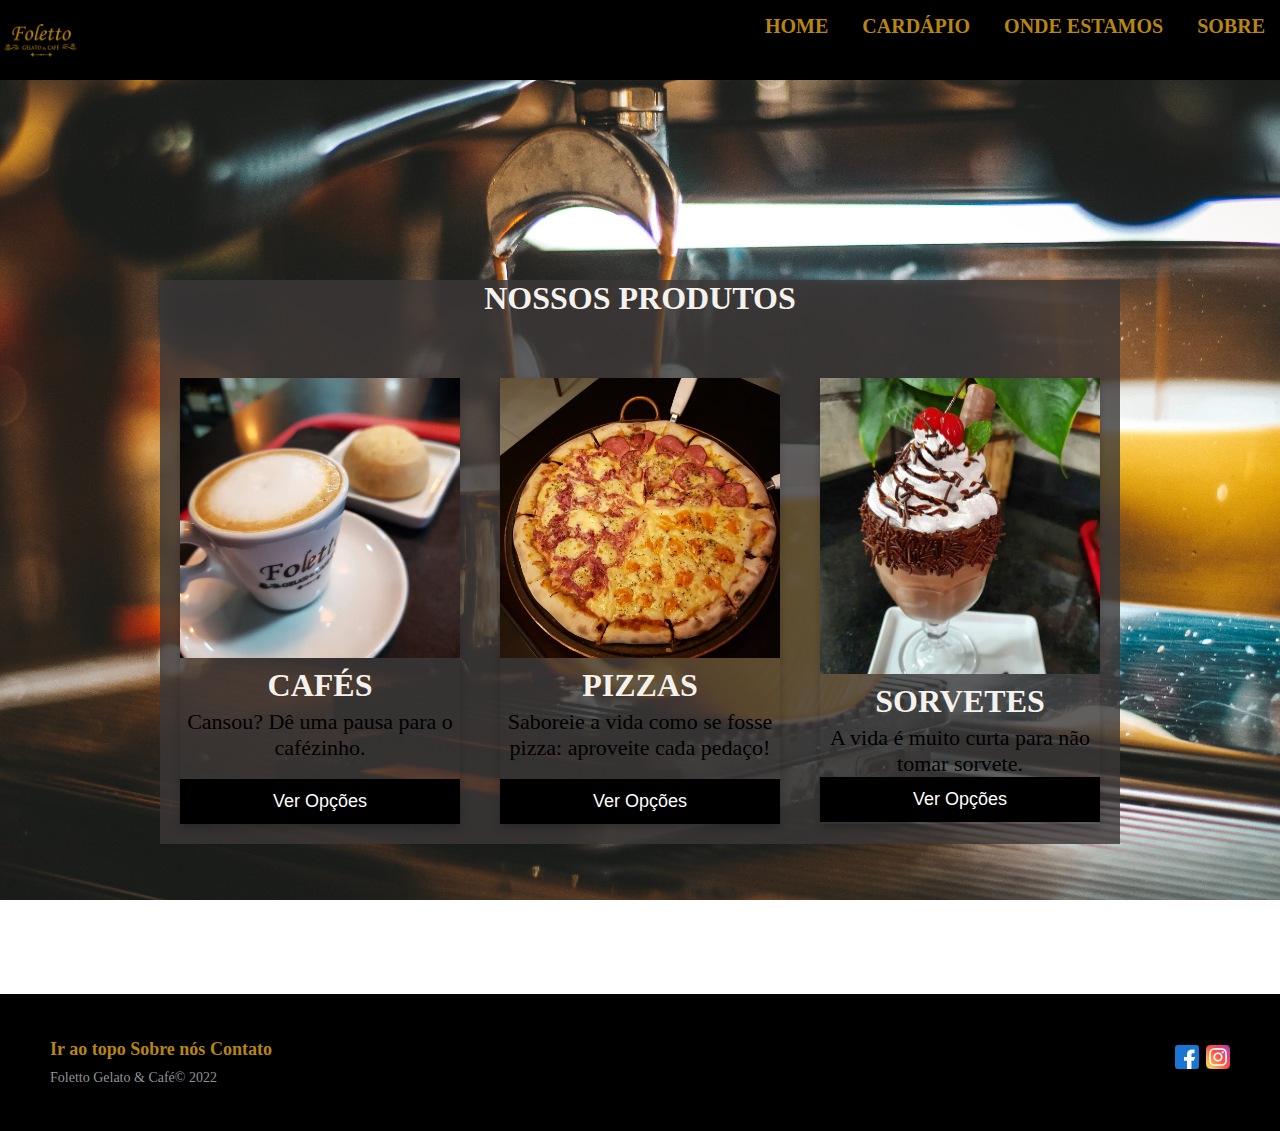
<file: index.html>
<!DOCTYPE html>
<html lang="pt-br">

<head>
    <meta charset="UTF-8">
    <meta name="viewport" content="width=device-width, initial-scale=1.0">
    <meta http-equiv="X-UA-Compatible" content="ie=edge">
    <title>Foletto Gelato & Café</title>
    <link rel="stylesheet" href="css/home.css">
    <link href="https://fonts.googleapis.com/css2?family=Roboto+Slab:wght@200&display=swap" rel="stylesheet">
</head>

<body>

    <header>
        <div class="logo">
            <a href="#">
                <img src="img/logo.png" alt="">
            </a>
        </div>

        <div class="icon">
            <button class="buton"><img src="/img/menu-suspenso.png" alt=""></button>
            <div class="icon-drop">
              <a href="/index.html">HOME</a>
              <a href="/codigo/cardapio.html">CARDÁPIO</a>
              <a href="/codigo/onde.html">ONDE ESTAMOS</a>
              <a href="codigo/sobre.html">SOBRE</a>
              
            </div>
          </div>
            
        <div class="menu"> 
           
            <nav >
                <ul >
                    <li class="item"><a href="">HOME</a></li>
                    <li class="item"><a href="/codigo/cardapio.html">CARDÁPIO</a></li>
                    <li class="item"><a href="/codigo/onde.html">ONDE ESTAMOS</a></li>
                    <li class="item"><a href="/codigo/sobre.html">SOBRE</a></li>
                </ul>
            </nav>
        </div>
      
    </header>
    
    <main>
       
        
     
        <section>
           

                    <h1>NOSSOS PRODUTOS</h1> <br> <br>
              
                    <div class="produtos">
                        <div class="imagem">
                            <img src="/img/aleatorio.jpg" alt="Café">
                            <h1>CAFÉS</h1>
                            <p class="text">Cansou? Dê uma pausa para o cafézinho.</p><br>
                            <p><button><a class="cardap" href="codigo/cardapio.html">Ver Opções</a></button></p>
                          </div>
                          <div class="imagem">
                            <img src="/img/pizza2.jpg" alt="Café">
                            <h1>PIZZAS</h1>
                            <p class="text">Saboreie a vida como se fosse pizza: aproveite cada pedaço!</p> <br>
                            <p><button><a class="cardap" href="codigo/cardapio.html">Ver Opções</a></button></p>
                          </div>
                          <div class="imagem">
                            <img src="/img/sorvete-1 (2).jpg" alt="Café">
                            <h1>SORVETES</h1>
                            <p class="text">A vida é muito curta para não tomar sorvete.</p>  
                            <p><button><a class="cardap" href="codigo/cardapio.html">Ver Opções</a></button></p>
                          </div> 
                        
                  <br> <br>
        </section>
    </main>
    <footer class="rodape">

        <div class="direita">

            <a href="https://www.facebook.com/folettogelatoecafe/?ref=page_internal"><i class="facebook"> <img src="/img/facebook.png" alt=""></i></a>
            <a href="https://www.instagram.com/folettogelatoecafe/"><i class="instagram"> <img src="/img/instagram (1).png" alt=""></i></a>
        
        </div>

        <div class="esquerda">

            <p class="links">
                <a class="link-1" href="">Ir ao topo</a>
                <a href="/codigo/sobre.html">Sobre nós</a>
                <a href="/codigo/contato.html">Contato</a>
            </p>

            <p>Foletto Gelato & Café&copy; 2022</p>
        </div>

    </footer>

</body>

</html>
</file>
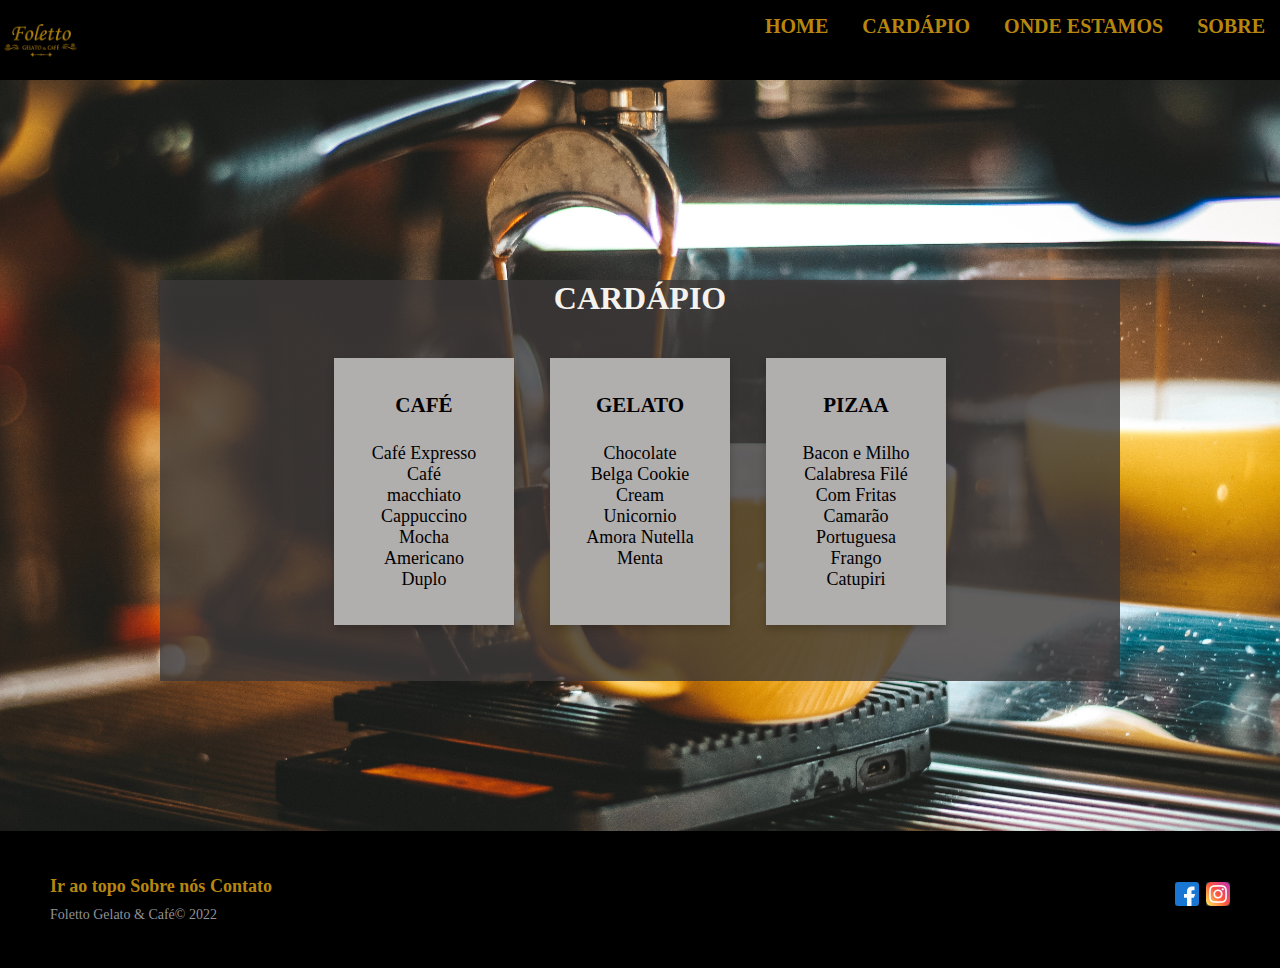
<file: codigo/cardapio.html>
<!DOCTYPE html>
<html lang="pt-br">

<head>
    <meta charset="UTF-8">
    <meta http-equiv="X-UA-Compatible" content="IE=edge">
    <meta name="viewport" content="width=device-width, initial-scale=1.0">
    <title>Foletto | Cardápio</title>
    <link rel="stylesheet" href="/css/home.css">
    <link href="https://fonts.googleapis.com/css2?family=Roboto+Slab:wght@200&display=swap" rel="stylesheet">
</head>

<body>

    <header>
        <div class="logo">
            <a href="#">
                <img src="/img/logo.png" alt="">
            </a>
        </div>

        <div class="icon">
            <button class="buton"><img src="/img/menu-suspenso.png" alt=""></button>
            <div class="icon-drop">
              <a href="/index.html">HOME</a>
              <a href="/codigo/cardapio.html">CARDÁPIO</a>
              <a href="/codigo/onde.html">ONDE ESTAMOS</a>
              <a href="/codigo/sobre.html">SOBRE</a>
              
            </div>
          </div>
        <div class="menu">
            <nav>
                <ul>
                    <li class="item"><a href="/index.html">HOME</a></li>
                    <li class="item"><a href="/codigo/cardapio.html">CARDÁPIO</a></li>
                    <li class="item"><a href="/codigo/onde.html">ONDE ESTAMOS</a></li>
                    <li class="item"><a href="/codigo/sobre.html">SOBRE</a></li>
                </ul>
            </nav>
        </div>
    </header>
    <main>


        <section>

            <h1>CARDÁPIO</h1> <br><br>

           <div class="cardapio">
                <div class="tabela">
                    <div class="car1">
                        <h3>CAFÉ</h3> 
                        <tr>Café Expresso</tr>
                        <tr>Café macchiato</tr>
                        <tr>Cappuccino</tr>
                        <tr>Mocha</tr>
                        <tr>Americano</tr>
                        <tr>Duplo</tr>
                    </div>
                </div>

                <div class="tabela">
                    <div class="car1">
                        <h3>GELATO</h3> 
                        <tr>Chocolate Belga</tr>
                        <tr>Cookie Cream</tr>
                        <tr>Unicornio</tr>
                        <tr>Amora</tr>
                        <tr>Nutella</tr>
                        <tr>Menta</tr>
                    </div>
                </div>

                <div class="tabela">
                    <div class="car1">
                        <h3>PIZAA</h3> 
                        <tr>Bacon e Milho</tr>
                        <tr>Calabresa</tr>
                        <tr>Filé Com Fritas</tr>
                        <tr>Camarão</tr>
                        <tr>Portuguesa</tr>
                        <tr>Frango Catupiri</tr>
                    </div>

                    
                </div>
         </div><br> <br>

        </section>
    </main>
    <footer class="rodape">

        <div class="direita">

            <a href="https://www.facebook.com/folettogelatoecafe/?ref=page_internal"><i class="facebook"> <img
                        src="/img/facebook.png" alt=""></i></a>
            <a href="https://www.instagram.com/folettogelatoecafe/"><i class="instagram"> <img
                        src="/img/instagram (1).png" alt=""></i></a>

        </div>

        <div class="esquerda">

            <p class="links">
                <a class="link-1" href="">Ir ao topo</a>
                <a href="/codigo/sobre.html">Sobre nós</a>
                <a href="/codigo/contato.html">Contato</a>
            </p>

            <p>Foletto Gelato & Café&copy; 2022</p>
        </div>

    </footer>

</body>

</html>
</file>
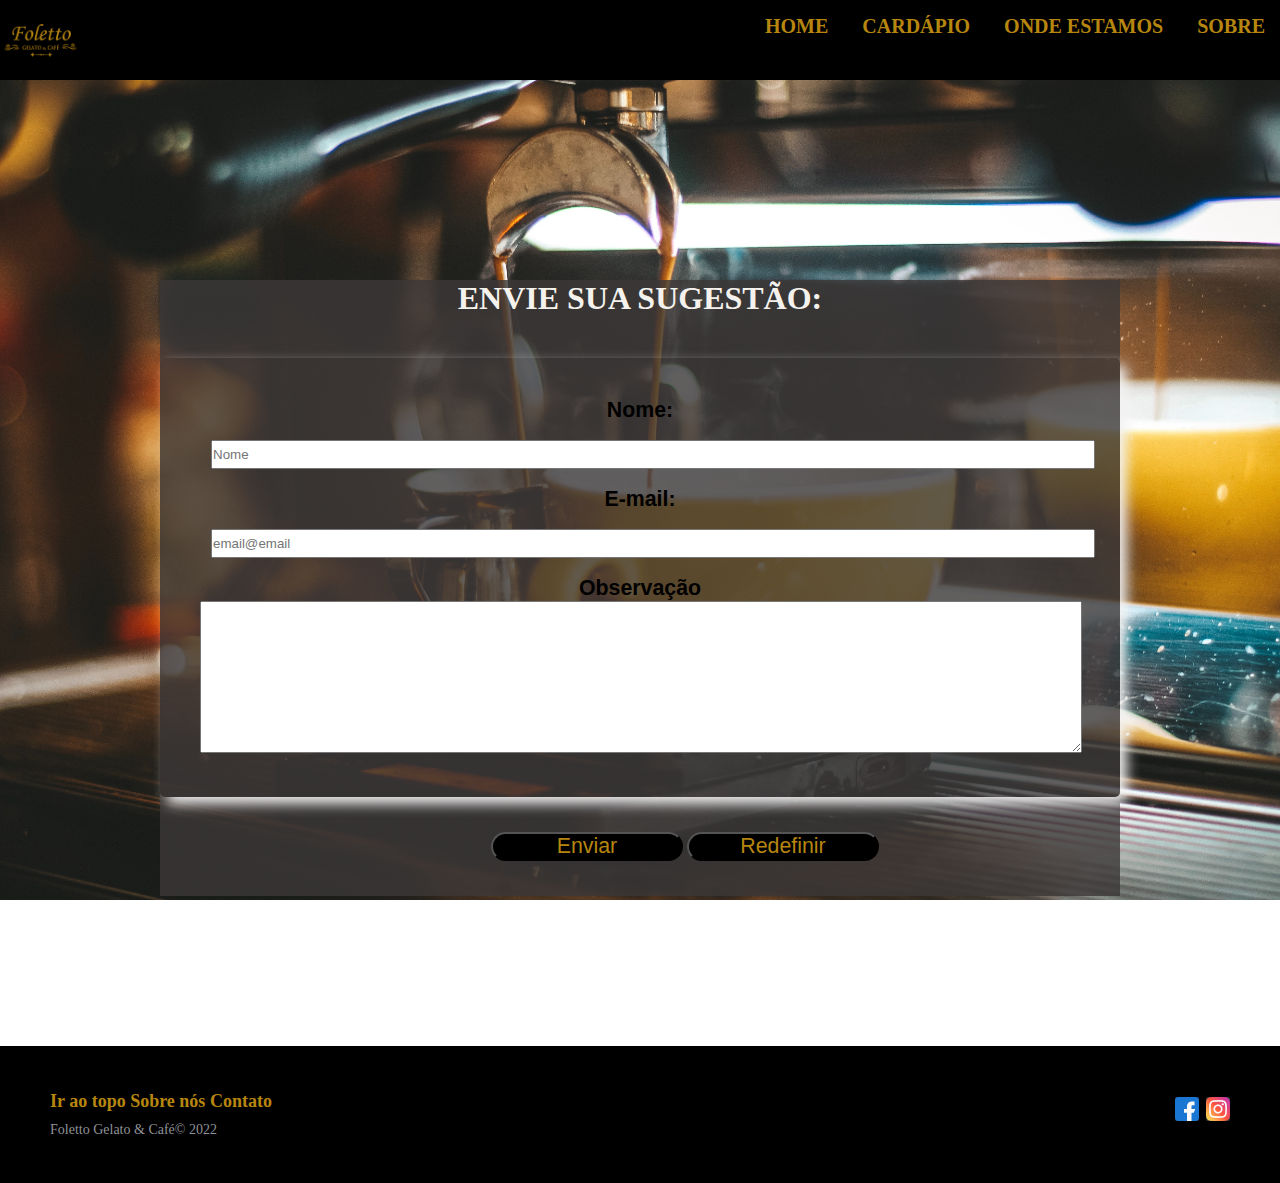
<file: codigo/contato.html>
<!DOCTYPE html>
<html lang="pt-br">

<head>
    <meta charset="UTF-8">
    <meta http-equiv="X-UA-Compatible" content="IE=edge">
    <meta name="viewport" content="width=device-width, initial-scale=1.0">
    <title>Foletto | Contatos</title>
    <link rel="stylesheet" href="/css/home.css">
    <link rel="preconnect" href="https://fonts.googleapis.com">
<link rel="preconnect" href="https://fonts.gstatic.com" crossorigin>
<link href="https://fonts.googleapis.com/css2?family=Roboto+Slab:wght@200&display=swap" rel="stylesheet">
</head>

<body>

    <header>
        <div class="logo">
            <a href="#">
                <img src="/img/logo.png" alt="">
            </a>
        </div>
        <div class="icon">
            <button class="buton"><img src="/img/menu-suspenso.png" alt=""></button>
            <div class="icon-drop">
              <a href="/index.html">HOME</a>
              <a href="/codigo/cardapio.html">CARDÁPIO</a>
              <a href="/codigo/onde.html">ONDE ESTAMOS</a>
              <a href="codigo/sobre.html">SOBRE</a>
              
            </div>
          </div>

        <div class="menu">
            <nav>
                <ul>
                    <li class="item"><a href="/index.html">HOME</a></li>
                    <li class="item"><a href="/codigo/cardapio.html">CARDÁPIO</a></li>
                    <li class="item"><a href="/codigo/onde.html">ONDE ESTAMOS</a></li>
                    <li class="item"><a href="/codigo/sobre.html">SOBRE</a></li>
                   
                </ul>
            </nav>
        </div>

    </header>
    <main>
        <div class="prod"></div>
       
        <section>
           
               
                    <h1>ENVIE SUA SUGESTÃO:</h1> <br><br>

            <div class="form">
                <form action="">
                    <label for="nome">Nome:</label> <input type="text" id="nome" placeholder="Nome">
                    <label for="email" >E-mail:</label> <input type="email" id="email"
                        placeholder="email@email"> 
                        <legend>Observação</legend>
                        <textarea name="obs" id="observa" cols="30" rows="10"></textarea>
                       
                  
                </form>
            </div>

                     <div class="acao">
                        <input type="submit" id="baixo" nome="Enviar" value="Enviar">
                         <input type="submit" id="baixo" name="Redefinir" value="Redefinir">
                     </div>
                  
              
              
           
         
        </section>
    </main>
  
    <footer class="rodape">

        <div class="direita">

            <a href="https://www.facebook.com/folettogelatoecafe/?ref=page_internal"><i class="facebook"> <img src="/img/facebook.png" alt=""></i></a>
            <a href="https://www.instagram.com/folettogelatoecafe/"><i class="instagram"> <img src="/img/instagram (1).png" alt=""></i></a>
        
        </div>

        <div class="esquerda">

            <p class="links">
                <a class="link-1" href="">Ir ao topo</a>
                <a href="/codigo/sobre.html">Sobre nós</a>
                <a href="/codigo/contato.html">Contato</a>
            </p>

            <p>Foletto Gelato & Café&copy; 2022</p>
        </div>

    </footer>



</body>

</html>
</file>
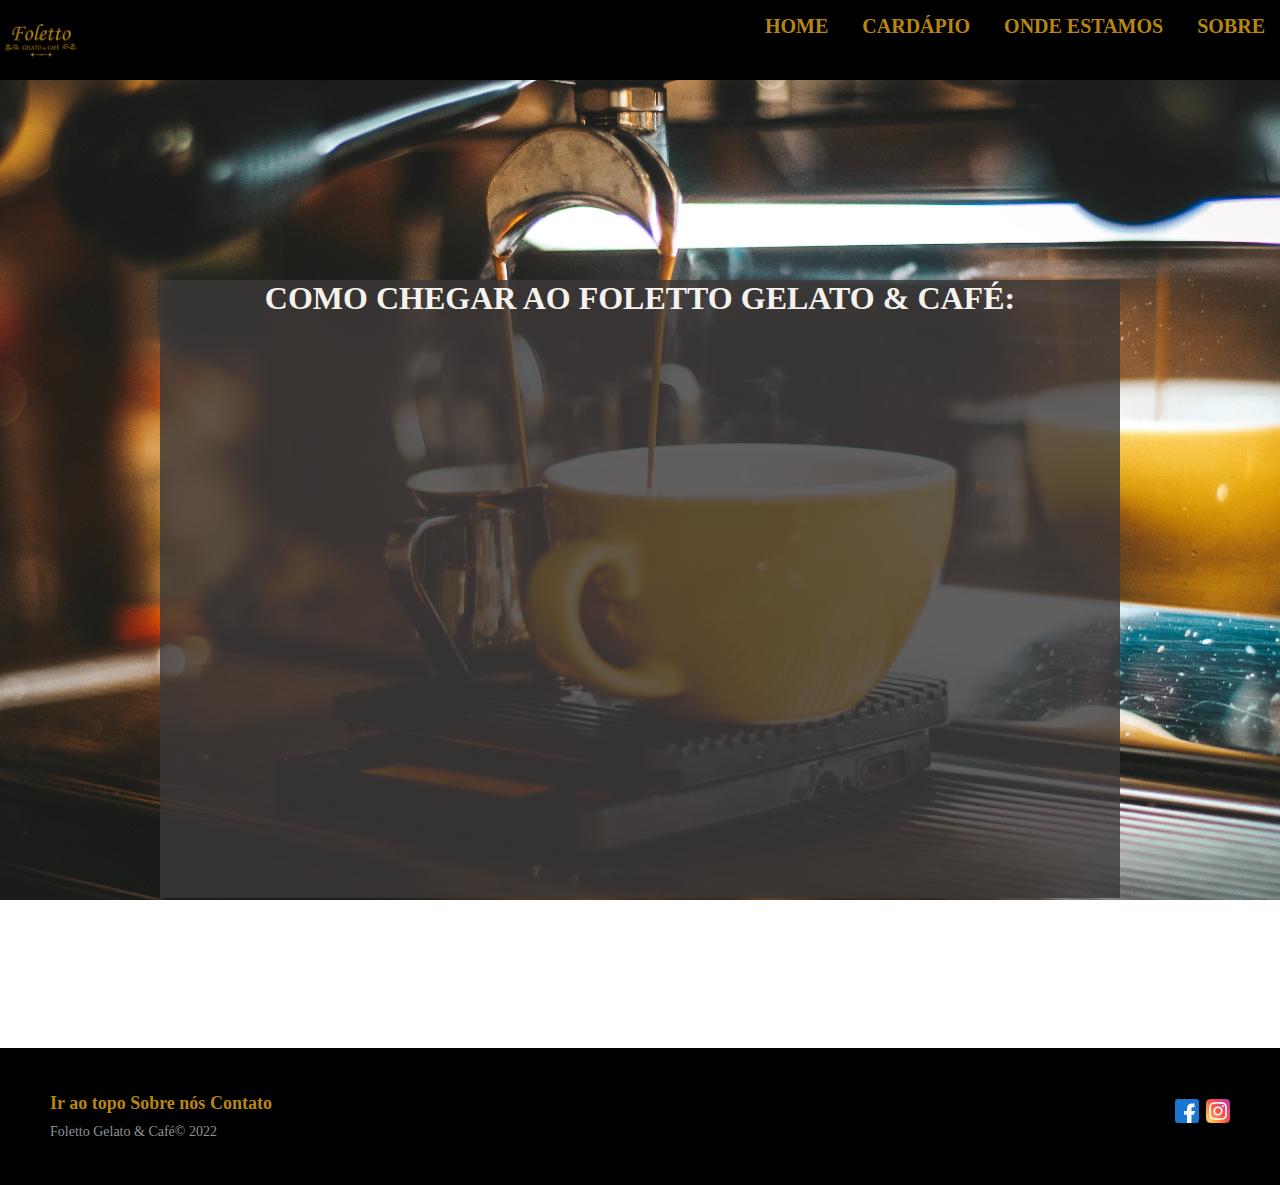
<file: codigo/onde.html>
<!DOCTYPE html>
<html lang="pt-br">
<head>
    <meta charset="UTF-8">
    <meta http-equiv="X-UA-Compatible" content="IE=edge">
    <meta name="viewport" content="width=device-width, initial-scale=1.0">
    <title>Foletto | Onde Estamos</title>
    <link rel="stylesheet" href="/css/home.css">
    <link href="https://fonts.googleapis.com/css2?family=Roboto+Slab:wght@200&display=swap" rel="stylesheet">
</head>
<body>

    <header>
        <div class="logo">
            <a href="#">
                <img src="/img/logo.png" alt="">
            </a>
        </div>

        <div class="icon">
            <button class="buton"><img src="/img/menu-suspenso.png" alt=""></button>
            <div class="icon-drop">
              <a href="/index.html">HOME</a>
              <a href="/codigo/cardapio.html">CARDÁPIO</a>
              <a href="/codigo/onde.html">ONDE ESTAMOS</a>
              <a href="/codigo/sobre.html">SOBRE</a>
              
            </div>
          </div>

        <div class="menu">
            <nav>
                <ul >
                    <li class="item"><a href="/index.html">HOME</a></li>
                    <li class="item"><a href="/codigo/cardapio.html">CARDÁPIO</a></li>
                    <li class="item"><a href="/codigo/onde.html">ONDE ESTAMOS</a></li>
                    <li class="item"><a href="/codigo/sobre.html">SOBRE</a></li>
                </ul>
            </nav>
        </div>
    </header>
    <main>
        
        
        <section>
            
                
                    <h1>COMO CHEGAR AO FOLETTO GELATO & CAFÉ:</h1> <br> <br>

                        <div class="mapa">
                            <iframe src="https://www.google.com/maps/embed?pb=!1m18!1m12!1m3!1d4124.740188451043!2d-53.44871887628783!3d-29.618821261447685!2m3!1f0!2f0!3f0!3m2!1i1024!2i768!4f13.1!3m3!1m2!1s0x9503abfdb1f0a46b%3A0xf282879114286e!2sFoletto%20Gelato%20%26%20Caf%C3%A9!5e0!3m2!1spt-BR!2sbr!4v1657909565967!5m2!1spt-BR!2sbr" 
                            width="970" height="500" style="border:35px;" allowfullscreen="" loading="lazy" referrerpolicy="no-referrer-when-downgrade"></iframe>
                        </div> <br> <br>

                        
               
            
        </section>
    </main>
    <footer class="rodape">

        <div class="direita">

            <a href="https://www.facebook.com/folettogelatoecafe/?ref=page_internal"><i class="facebook"> <img src="/img/facebook.png" alt=""></i></a>
            <a href="https://www.instagram.com/folettogelatoecafe/"><i class="instagram"> <img src="/img/instagram (1).png" alt=""></i></a>
        
        </div>

        <div class="esquerda">

            <p class="links">
                <a class="link-1" href="">Ir ao topo</a>
                <a href="/codigo/sobre.html">Sobre nós</a>
                <a href="/codigo/contato.html">Contato</a>
            </p>

            <p>Foletto Gelato & Café&copy; 2022</p>
        </div>

    </footer>


</body>
</html>
</file>
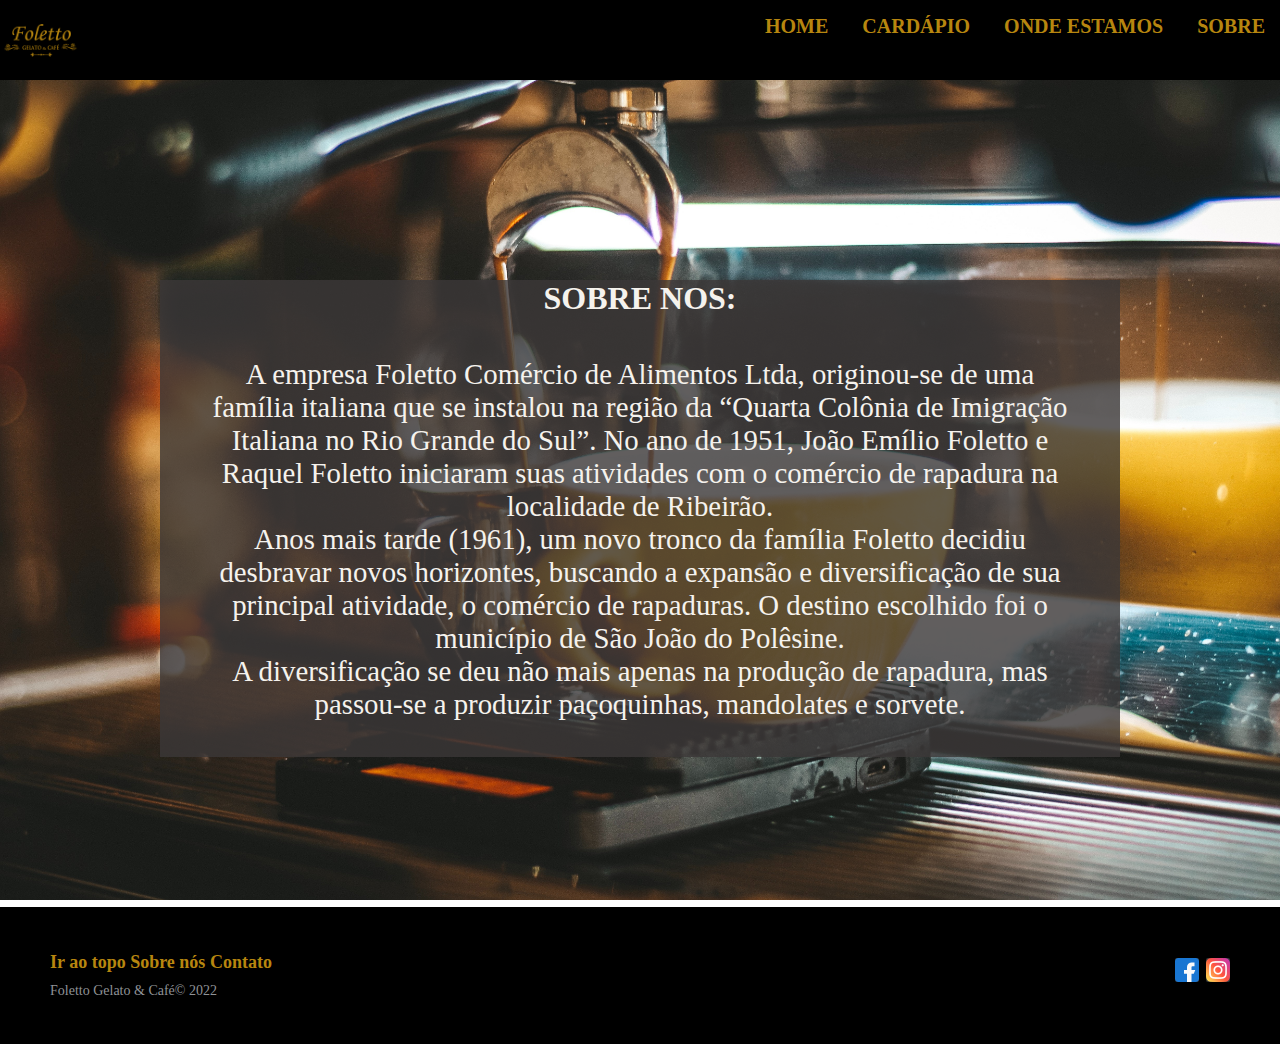
<file: codigo/sobre.html>
<!DOCTYPE html>
<html lang="pt-br">

<head>
    <meta charset="UTF-8">
    <meta http-equiv="X-UA-Compatible" content="IE=edge">
    <meta name="viewport" content="width=device-width, initial-scale=1.0">
    <title>Foletto | Sobre nos</title>
    <link rel="stylesheet" href="/css/home.css">
    <link rel="preconnect" href="https://fonts.googleapis.com">
<link rel="preconnect" href="https://fonts.gstatic.com" crossorigin>
<link href="https://fonts.googleapis.com/css2?family=Roboto+Slab:wght@200&display=swap" rel="stylesheet">
</head>

<body>

    <header>
        <div class="logo">
            <a href="#">
                <img src="/img/logo.png" alt="">
            </a>
        </div>
        <div class="menu">
            <nav>
                <ul>
                    <li class="item"><a href="/index.html">HOME</a></li>
                    <li class="item"><a href="/codigo/cardapio.html">CARDÁPIO</a></li>
                    <li class="item"><a href="/codigo/onde.html">ONDE ESTAMOS</a></li>
                    <li class="item"><a href="/codigo/sobre.html">SOBRE</a></li>
                </ul>
            </nav>
        </div>

    </header>
    <main>
        <div class="prod"></div>
       
        <section>
           
               
                    <h1>SOBRE NOS:</h1> <br><br>
              
                <p class="sobre">
                    A empresa Foletto Comércio de Alimentos Ltda, originou-se de uma família italiana que se instalou na
                    região da “Quarta Colônia de Imigração Italiana no Rio Grande do Sul”.
                    No ano de 1951, João Emílio Foletto e Raquel Foletto iniciaram suas atividades com
                    o comércio de rapadura na localidade de Ribeirão. <br> Anos mais tarde (1961), um novo tronco
                    da família Foletto decidiu desbravar novos horizontes, buscando a expansão e
                    diversificação de sua principal atividade, o comércio de rapaduras. O destino escolhido foi
                    o município de São João do Polêsine. <br>
                    A diversificação se deu não mais apenas na produção de rapadura, mas passou-se a
                    produzir paçoquinhas, mandolates e sorvete.
                    
            
                </p> <br><br>

           
         
        </section>
    </main>
  
    <footer class="rodape">

        <div class="direita">

            <a href="https://www.facebook.com/folettogelatoecafe/?ref=page_internal"><i class="facebook"> <img src="/img/facebook.png" alt=""></i></a>
            <a href="https://www.instagram.com/folettogelatoecafe/"><i class="instagram"> <img src="/img/instagram (1).png" alt=""></i></a>
        
        </div>

        <div class="esquerda">

            <p class="links">
                <a class="link-1" href="">Ir ao topo</a>
                <a href="/codigo/sobre.html">Sobre nós</a>
                <a href="#">Contato</a>
            </p>

            <p>Foletto Gelato & Café&copy; 2022</p>
        </div>

    </footer>



</body>

</html>
</file>
<file: css/home.css>
* {
    margin: 0;
    padding: 0;
}
         /*Imagem Fundo*/
body {
  background-image: url(/img/cafeteria.jpg) ;
    background-size: cover;
    width: 100%;
    background-attachment: fixed;

}
/*Tamanho main*/
main {
    width: 75%;
   max-width: 960px;
    margin: 0 auto;
}
/*Configuração topo da pagina */
header {
    display: flex ;
    justify-content: space-between;
    width: 100%;
    height: 80px;
    background: black;
}
.icon{
  display: none;
}
.logo{
    flex-direction: row;
 }
 
 
 .logo img {
     width: 80px;
     flex-direction: row ;
 }
 .item {

    font-weight: bold;
    font-size: 20px;
    text-decoration: none;
    display: inline-block;
    
}
li {
    padding: 15px;
    text-align: right;
    transition:all .25s;   
}
nav a:hover{
  text-decoration:underline;
  transition:all .25s;
  color: #b7860f;
}
a {
  
   text-decoration: none;
    color: #b7860f;
}
/*Conteudos corpo da pagina*/
section {
    background-color: rgba(59, 56, 56, 0.808);
    margin-top: 200px;
    margin-bottom: 150px;
}
h1{
    text-align: center;
    font-weight: bold;
    margin-top: 5px;
    margin-bottom: 5px;
    color:#f5f2ed;
}
tr, h3{
  margin-bottom: 25px;
}
/*CONTEUDO PAGINA HOME*/
.produtos{
  display: flex;
  flex-wrap: nowrap;
}
.imagem{
  box-shadow: 0 4px 8px 0 rgba(0, 0, 0, 0.2);
  width: 500px;
  margin: 20px;
  text-align: center;
}

.imagem img{
  width: 100%;

}
.text {
  color:black;
  font-size: 22px;
}

.imagem button{
  border: none;
  outline: 0;
  padding: 12px;
  color: white;
  background-color: #000;
  text-align: center;
  cursor: pointer;
  width: 100%;
  font-size: 18px;
}
.imagem button:hover{
  opacity: 0.7;
}

/*PAGINA CARDAPIO*/
.cardap{
  color: white;
}

/* Flutua as tabelas lado a lado */
.tabela {
  display: flex;
  flex-wrap: wrap;
  width: 180px;
  padding: 0 18px;
  margin-bottom: 20px;
}
/* Remove margens extras*/
.cardapio {
  display: flex;
  justify-content: center;
  flex-wrap: wrap;
  
}

/* Limpa flutuações apos colunas*/
.cardapio:after {
  content: "";
  display: table;
  clear: both;
}
/* Estiliza os cards */
.car1 {
  box-shadow: 0 4px 8px 0 rgba(0, 0, 0, 0.2);
  width: 100%;
  padding: 35px;
  font-size: 18px;
  text-align: center;
  background-color: #b1aeae;
}


/* MAPA PARA LOCALIZAÇÃO*/
iframe{
  margin-left: 20px;
  width: 95%;
}

/*Texto sobre a empresa*/
.sobre{
    text-align: center;
    margin-left: auto;
    margin-right: auto;
    width: 90%;
    font-size: 180%;    
    color: #f5f2ed;
}

/* FORMULARIO PARA ENVIAR SUJESTÕES PARA EMPRESA*/
.form{
  text-align: center;
  border-radius: 5px;
  box-shadow: 7px 7px 13px 0px rgba(243, 242, 242, 0.986);
  padding: 40px;
  transition: all 0.3s ease-out;
}
#observa{
  width: 100%;
}
label, legend{
  font-family: Arial, Helvetica, sans-serif;
  border-radius: 10px;
  font-size: 16pt;
  font-weight: bold;
}
#nome,#email, #telefone{
  margin-top: 17px;
  margin-bottom: 18px;
  margin-left: 11px;
  width: 100%;
  height: 25px;
}
.acao{
  width: 100%;
  text-align: center;
  margin-left: 45px;
}
#baixo{
  background-color: #000;
  color: #b7860f;
  margin-top: 35px;
  margin-bottom: 35px;
  border-radius: 15px;
  font-size: 16pt;
  width: 20%;
}
#baixo:hover{
  border-radius: 15px;
  background-color: white;
  font: bold;
  pointer-events: auto;
}

/*Conteudo do Rodape da Pagina*/
.rodape{
    background-color:black;
    box-shadow: 0 1px 1px 0 black;
    box-sizing: border-box;
    width: 100%;
    text-align: left;
    font: bold 16px ;
    padding: 45px 50px;
  }
  
 .rodape .esquerda p {
    color: #8f9296;
    font-size: 14px;
    margin: 0;
    
  }
 
 .rodape p.links {
    font-size: 18px;
    font-weight: bold;
    color: #ffffff;
    margin: 0 0 10px;
    padding: 0;
    transition: ease .25s;
  }
  
  .rodape .links a:before {
   
    font-size: 20px;
    left: 0;
    color: #b7860f;
    display: inline-block;
    padding-right: 5px;
  }
  
  .rodape .links .link-1:before {
    content: none;
  }
  
  .rodape .direita {
    float: right;
    margin-top: 6px;
    max-width: 180px;
  }

 .rodape .direita a {
    display: inline-block;
    width: 24px;
    height: 24px;
    background-color: #33383b;
    border-radius: 2px;
    font-size: 20px;
    color: #ffffff;
    text-align: center;
    line-height: 35px;
    margin-left: 3px;
    
    transition:all .25s;
  }
  
  .rodape .direita a:hover{
    transform:scale(1.1); -webkit-transform:scale(1.1);
}
  
  .rodape p.links a:hover{
    text-decoration:underline;
}

   /* MEDIA 550PX*/
  @media screen and (max-width: 550px) {
    
    /*MENU 550PX*/
    .menu{
      display: none;
    }
    .buton{
      
      background-color: black;
      color: white;
      border:none;
      cursor: pointer;
      padding:10px;
      margin-top:20px;
  }
  .buton:hover{
      background-color: black;
      
      }
  .icon {
      position:relative;
    /* margin-left: 250px;
      margin-top: -25px;*/
      display: inline-block;
  }
  .icon-drop {
      display: none;
      background-color:black;
      min-width: 200px;
  }
  .icon-drop a {
      color:#b7860f ;
      padding: 20px;
      text-decoration: none;
      display: block;
  }
  .icon:hover .icon-drop {
      display: block;
  }
  /*CONTEUDO PRIMEIRA PAGINA*/
    .produtos{
      display: flex;
      flex-wrap: wrap;
      width: 180px;
      padding: 0 18px;
    }
    /*CONTEUDO PAGINA ONDE*/
    iframe{
      display: flex;
      flex-wrap: wrap;
      width: 180px;
    }
    /*TABELA*/
    .tabela {
     
      /* width: 100%; */
     /* display: block  ;*/
      margin-bottom: 20px;
    }
    .form{

    }
  }   
  /* MEDIA 320PX CELULAR*/
 @media screen and (max-width: 320px) {
  .menu{
    display: none;
  }
  .buton{
    
    background-color: black;
    color: white;
    border:none;
    cursor: pointer;
    padding:10px;
    margin-top:20px;
}

.buton:hover{
    background-color: black;
    
    }
.icon {
    position:relative;
  /* margin-left: 250px;
    margin-top: -25px;*/
    display: inline-block;
}
.icon-drop {
    display: none;
    background-color:black;
    min-width: 200px;
}
.icon-drop a {
    color:#b7860f ;
    padding: 20px;
    text-decoration: none;
    display: block;
}
.icon:hover .icon-drop {
    display: block;
}
  .produtos{
    display: flex;
    flex-wrap: wrap;
    width: 180px;
    padding: 0 18px;
  }
  iframe{
    display: flex;
    flex-wrap: wrap;
    width: 180px;
  }
  #baixo{
    font-size: 10pt;
    width: 21%;
  }
  .acao{
    width: 100%;
    text-align: center;
    margin-left: 0%;
  }
}
</file>
